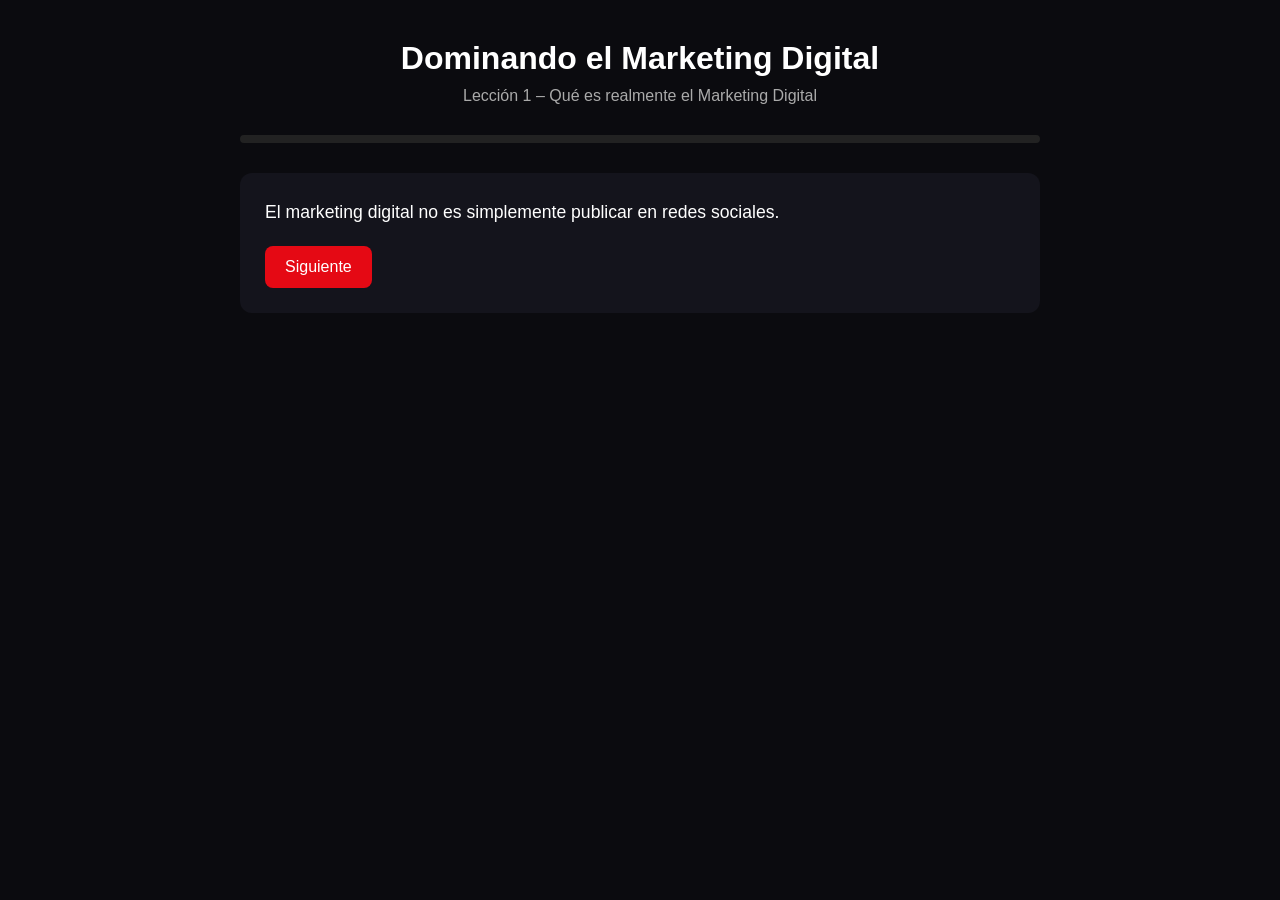
<file: dominando-marketing-digital.html>
<!DOCTYPE html>
<html lang="es">
<head>
<meta charset="UTF-8">
<meta name="viewport" content="width=device-width, initial-scale=1.0">
<title>Dominando el Marketing Digital</title>

<style>
:root{
    --bg:#0B0B0F;
    --card:#14141c;
    --accent:#e50914;
    --text:#ffffff;
    --muted:#aaaaaa;
}

*{
    margin:0;
    padding:0;
    box-sizing:border-box;
    font-family: Arial, Helvetica, sans-serif;
}

body{
    background:var(--bg);
    color:var(--text);
    display:flex;
    flex-direction:column;
    align-items:center;
    padding:20px;
}

.container{
    width:100%;
    max-width:800px;
}

h1{
    text-align:center;
    margin-bottom:10px;
}

.subtitle{
    text-align:center;
    color:var(--muted);
    margin-bottom:30px;
}

.progress-bar{
    width:100%;
    height:8px;
    background:#222;
    border-radius:5px;
    overflow:hidden;
    margin-bottom:30px;
}

.progress{
    height:100%;
    width:0%;
    background:var(--accent);
    transition:width 0.4s ease;
}

.card{
    background:var(--card);
    padding:25px;
    border-radius:12px;
    margin-bottom:20px;
    display:none;
}

.card.active{
    display:block;
    animation:fadeIn 0.4s ease forwards;
}


.card.active{
    display:block;
}

@keyframes fadeIn{
    from{opacity:0; transform:translateY(10px);}
    to{opacity:1; transform:translateY(0);}
}

.text-content{
    font-size:1.1rem;
    line-height:1.6;
    margin-bottom:20px;
}

button{
    padding:12px 20px;
    border:none;
    border-radius:8px;
    background:var(--accent);
    color:white;
    font-size:1rem;
    cursor:pointer;
}

button:hover{
    opacity:0.85;
}

.audio-player{
    width:100%;
    margin-bottom:20px;
}

.test{
    margin-top:15px;
}

.option{
    background:#1e1e28;
    padding:14px;
    margin:10px 0;
    border-radius:10px;
    cursor:pointer;
    transition:all 0.3s ease;
    border:1px solid transparent;
}

.option:hover{
    background:#252536;
    border:1px solid var(--accent);
    transform:translateY(-2px);
}

.option.correct{
    background:#1f3d2b;
    border:1px solid #4caf50;
}

.option.incorrect{
    background:#3d1f1f;
    border:1px solid #e50914;
}


.result{
    margin-top:15px;
    margin-bottom:20px;
    font-weight:bold;
    font-size:1rem;
}


@media (min-width:768px){
    body{
        padding:40px;
    }
}
</style>
</head>

<body>

<div class="container">

<h1>Dominando el Marketing Digital</h1>
<p class="subtitle">Lección 1 – Qué es realmente el Marketing Digital</p>

<div class="progress-bar">
    <div class="progress" id="progress"></div>
</div>

<div class="card active" id="lesson1">
    <div class="text-content">
        El marketing digital no es simplemente publicar en redes sociales.
    </div>
    <button onclick="nextLesson(1)">Siguiente</button>
</div>

<div class="card" id="lesson2">
    <div class="text-content">
        Es estrategia aplicada al comportamiento humano.
    </div>
    <button onclick="nextLesson(2)">Siguiente</button>
</div>

<div class="card" id="lesson3">
    <div class="text-content">
        Cada persona está expuesta a cientos de mensajes diarios,
        pero solo presta atención a lo que le interesa o le resuelve un problema.
    </div>
    <button onclick="nextLesson(3)">Siguiente</button>
</div>

<div class="card" id="lesson4">
    <div class="text-content">
        El marketing digital tiene cuatro pilares:
        Atención, Interés, Confianza y Conversión.
    </div>
    <button onclick="nextLesson(4)">Siguiente</button>
</div>

<div class="card" id="lesson5">
    <div class="text-content">
        No se trata de publicar más.
        Se trata de pensar estratégicamente.
    </div>
    <button onclick="nextLesson(5)">Ir al Test</button>
</div>


<!-- MINI TEST -->
<div class="card" id="lesson6">

    <div class="text-content">
        ¿Cuál es el primer paso del marketing digital?
    </div>

    <div class="test">
        <div class="option" onclick="checkAnswer(this,false)">Tener muchos seguidores</div>
        <div class="option" onclick="checkAnswer(this,true)">Captar atención estratégicamente</div>
        <div class="option" onclick="checkAnswer(this,false)">Publicar todos los días</div>
    </div>

    <div class="result" id="result"></div>

    <button onclick="nextLesson(2)">Finalizar</button>
</div>

</div>

<script>
let totalSteps = 6;


function nextLesson(current){
    document.getElementById("lesson"+current).classList.remove("active");
    let next = current + 1;
    if(document.getElementById("lesson"+next)){
        document.getElementById("lesson"+next).classList.add("active");
    }
    updateProgress(next);
}

function updateProgress(step){
    let percent = (step/totalSteps)*100;
    document.getElementById("progress").style.width = percent + "%";
}

function checkAnswer(element, correct){
    let options = document.querySelectorAll(".option");
    let result = document.getElementById("result");

    options.forEach(opt => {
        opt.classList.remove("correct","incorrect");
    });

    if(correct){
        element.classList.add("correct");
        result.textContent = "✔ Correcto. La estrategia comienza captando atención.";
        result.style.color = "#4caf50";
    }else{
        element.classList.add("incorrect");
        result.textContent = "✖ Incorrecto. Revisa el concepto principal.";
        result.style.color = "#e50914";
    }
}

</script>

</body>
</html>
</file>
